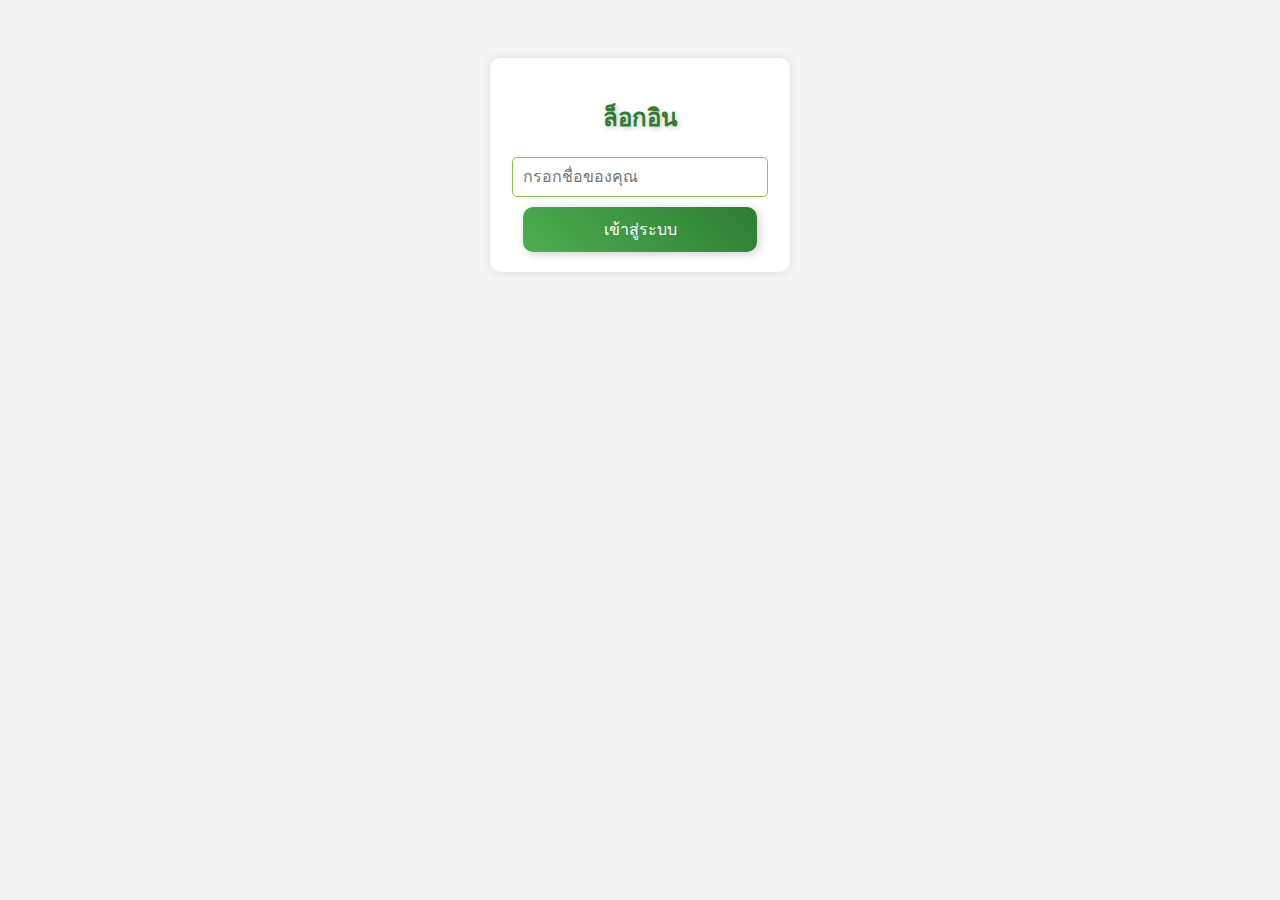
<file: index.html>
<!DOCTYPE html>
<html lang="th">
<head>
    <meta charset="UTF-8">
    <meta name="viewport" content="width=device-width, initial-scale=1.0">
    <title>ล็อกอินเพื่อน</title>
    <link rel="stylesheet" href="index.css">

    <style>
        body {
            font-family: Arial, sans-serif;
            text-align: center;
            background-color: #f4f4f4;
            padding: 50px;
        }
        .container {
            background: white;
            padding: 20px;
            border-radius: 10px;
            box-shadow: 0 0 10px rgba(0, 0, 0, 0.1);
            width: 300px;
            margin: auto;
        }
        input, button {
            margin-top: 10px;
            padding: 10px;
            width: 90%;
        }
    </style>
    <script>
        function login() {
            const username = document.getElementById('username').value;
            const validUsers = ["Prem", "Pang", "Milk", "Mook","Mos","Tong","ทุกคนเลย",];

            if (validUsers.includes(username)) {
                localStorage.setItem('loggedInUser', username);
                window.location.href = "index1.html"; 
            } else {
                alert("ชื่อไม่ถูกต้อง กรุณาลองอีกครั้ง!");
            }
        }
    </script>
</head>
<body>
    <div class="container">
        <h2>ล็อกอิน</h2>
        <input type="text" id="username" placeholder="กรอกชื่อของคุณ">
        <button onclick="login()">เข้าสู่ระบบ</button>
    </div>
    <div>
        <script src="script.js"></script>
    </div>
</body>
</html>
</file>
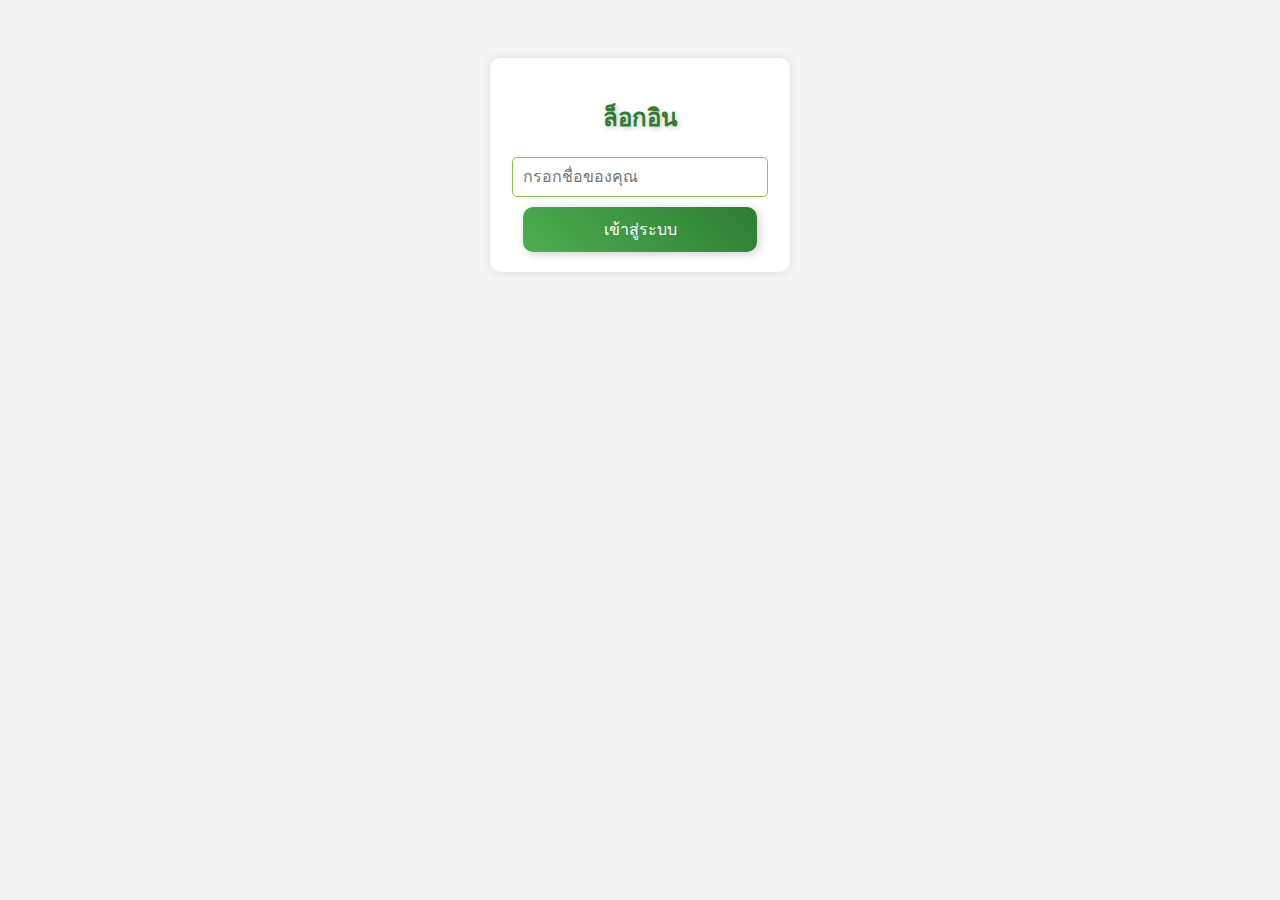
<file: index1.html>
<!DOCTYPE html>
<html lang="th">
<head>
    <meta charset="UTF-8">
    <meta name="viewport" content="width=device-width, initial-scale=1.0">
    <title>ข้อความของคุณ</title>
    <link rel="stylesheet" href="message.css">
</head>
<body class="message-bg">

<div class="message-container">
    <h2>🌿 ขอบคุณที่ได้รู้จักเค้านะ <span id="username">เพื่อน</span> 🌱</h2>
    <p id="personal-message">กำลังโหลดข้อความของคุณ...</p>
    <button onclick="logout()">ออกจากระบบ</button>
</div>

<script src="script.js"></script>
</body>
</html>
</file>
<file: index.css>
/* 🌿 พื้นหลังแนวธรรมชาติ */
.login-bg {
    background: linear-gradient(to bottom, #4CAF50, #2E7D32);
    height: 100vh;
    display: flex;
    justify-content: center;
    align-items: center;
    font-family: 'Poppins', sans-serif;
}

/* 🌱 กล่องล็อกอิน */
.login-container {
    background: rgba(255, 255, 255, 0.9);
    padding: 30px;
    border-radius: 15px;
    text-align: center;
    width: 90%;
    max-width: 350px;
    box-shadow: 0px 4px 10px rgba(0, 0, 0, 0.2);
}

/* 🎨 สไตล์ตัวอักษร */
h2 {
    color: #2E7D32;
    margin-bottom: 10px;
}

p {
    color: #4CAF50;
}

/* 📝 ช่องกรอกชื่อ */
input {
    width: 100%;
    padding: 10px;
    margin-top: 10px;
    border: 2px solid #4CAF50;
    border-radius: 5px;
    outline: none;
    font-size: 16px;
}

/* ✅ ปุ่มเข้าสู่ระบบ */
button {
    background: #388E3C;
    color: white;
    padding: 10px 20px;
    border: none;
    border-radius: 5px;
    cursor: pointer;
    font-size: 16px;
    margin-top: 15px;
    width: 100%;
    transition: all 0.3s ease;
}

button:hover {
    background: #1B5E20;
}

/* 🌿 พื้นหลังธรรมชาติ */
.login-bg {
    background: url('https://source.unsplash.com/1600x900/?nature,forest,sunlight') no-repeat center center/cover;
    height: 100vh;
    display: flex;
    justify-content: center;
    align-items: center;
    font-family: 'Poppins', sans-serif;
}

/* 📜 กล่องล็อกอินโปร่งใส (Glass Effect) */
.login-container {
    background: rgba(255, 255, 255, 0.2); /* โปร่งใส 20% */
    padding: 30px;
    border-radius: 15px;
    text-align: center;
    width: 90%;
    max-width: 400px;
    box-shadow: 0px 4px 10px rgba(0, 0, 0, 0.2);
    backdrop-filter: blur(10px); /* ทำให้พื้นหลังเบลอ */
    border: 1px solid rgba(255, 255, 255, 0.5); /* เส้นขอบขาวโปร่ง */
}

/* 🎨 ตัวอักษร */
h2 {
    color: #2E7D32;
    font-size: 24px;
    margin-bottom: 10px;
    text-shadow: 2px 2px 5px rgba(0, 0, 0, 0.2);
}

p {
    color: #388E3C;
    font-size: 18px;
}

/* ✅ ช่องกรอกชื่อ */
input {
    width: 100%;
    padding: 10px;
    margin-top: 10px;
    border: 1px solid #8BC34A;
    border-radius: 5px;
    outline: none;
    font-size: 16px;
}

/* 🔥 ปุ่มเข้าสู่ระบบ */
button {
    background: linear-gradient(45deg, #4CAF50, #2E7D32);
    color: white;
    padding: 10px 20px;
    border: none;
    border-radius: 10px;
    cursor: pointer;
    font-size: 16px;
    margin-top: 15px;
    width: 100%;
    transition: all 0.3s ease;
    box-shadow: 2px 2px 10px rgba(0, 0, 0, 0.2);
}

button:hover {
    background: linear-gradient(45deg, #388E3C, #1B5E20);
    transform: scale(1.05);
}

/* ทำให้เนื้อหาชิดขอบซ้าย-ขวา และไม่เกินขนาดหน้าจอ */
.container {
    max-width: 90%; /* ลดขนาด container เพื่อไม่ให้เกินขอบจอ */
    margin: auto;
    padding: 20px;
    box-sizing: border-box;
}

/* ป้องกันการเลื่อนแนวนอน */
body {
    overflow-x: hidden;
}

/* ทำให้หน้าเว็บปรับตามหน้าจอมือถือ */
@media (max-width: 768px) {
    .container {
        max-width: 95%; /* ให้แสดงเต็มจอมากขึ้นในมือถือ */
        padding: 15px;
    }
}
</file>
<file: message.css>
/* 🎨 พื้นหลังแนวธรรมชาติ */
.message-bg {
    background: linear-gradient(to bottom, #A5D6A7, #4CAF50);
    height: 100vh;
    display: flex;
    justify-content: center;
    align-items: center;
    font-family: 'Poppins', sans-serif;
}

/* 📜 กล่องข้อความ */
.message-container {
    background: rgba(255, 255, 255, 0.9);
    padding: 30px;
    border-radius: 15px;
    text-align: center;
    width: 90%;
    max-width: 400px;
    box-shadow: 0px 4px 10px rgba(0, 0, 0, 0.2);
}

/* 🎨 ตัวอักษร */
h2 {
    color: #2E7D32;
    margin-bottom: 10px;
}

p {
    color: #388E3C;
    font-size: 18px;
}

/* ✅ ปุ่มออกจากระบบ */
button {
    background: #D32F2F;
    color: white;
    padding: 10px 20px;
    border: none;
    border-radius: 5px;
    cursor: pointer;
    font-size: 16px;
    margin-top: 15px;
    width: 100%;
    transition: all 0.3s ease;
}

button:hover {
    background: #B71C1C;
}
/* 🌿 เพิ่มพื้นหลังแบบภาพธรรมชาติ */
.message-bg {
    background: url('https://source.unsplash.com/1600x900/?nature,green') no-repeat center center/cover;
    height: 100vh;
    display: flex;
    justify-content: center;
    align-items: center;
    font-family: 'Poppins', sans-serif;
}

/* 📜 กล่องข้อความแบบโปร่งใส */
.message-container {
    background: rgba(255, 255, 255, 0.85); /* โปร่งใส 85% */
    padding: 30px;
    border-radius: 15px;
    text-align: center;
    width: 90%;
    max-width: 400px;
    box-shadow: 0px 4px 10px rgba(0, 0, 0, 0.3);
    backdrop-filter: blur(5px); /* เบลอพื้นหลังข้างใน */
}

/* 🎨 ตัวอักษร */
h2 {
    color: #2E7D32;
    margin-bottom: 10px;
    text-shadow: 2px 2px 5px rgba(0, 0, 0, 0.2); /* เพิ่มเงา */
}

p {
    color: #388E3C;
    font-size: 18px;
    font-weight: bold;
}

/* ✅ ปุ่มออกจากระบบ */
button {
    background: linear-gradient(45deg, #FF6F00, #D84315);
    color: white;
    padding: 10px 20px;
    border: none;
    border-radius: 10px;
    cursor: pointer;
    font-size: 16px;
    margin-top: 15px;
    width: 100%;
    transition: all 0.3s ease;
    box-shadow: 2px 2px 10px rgba(0, 0, 0, 0.2);
}

button:hover {
    background: linear-gradient(45deg, #E65100, #BF360C);
    transform: scale(1.05);
}
</file>
